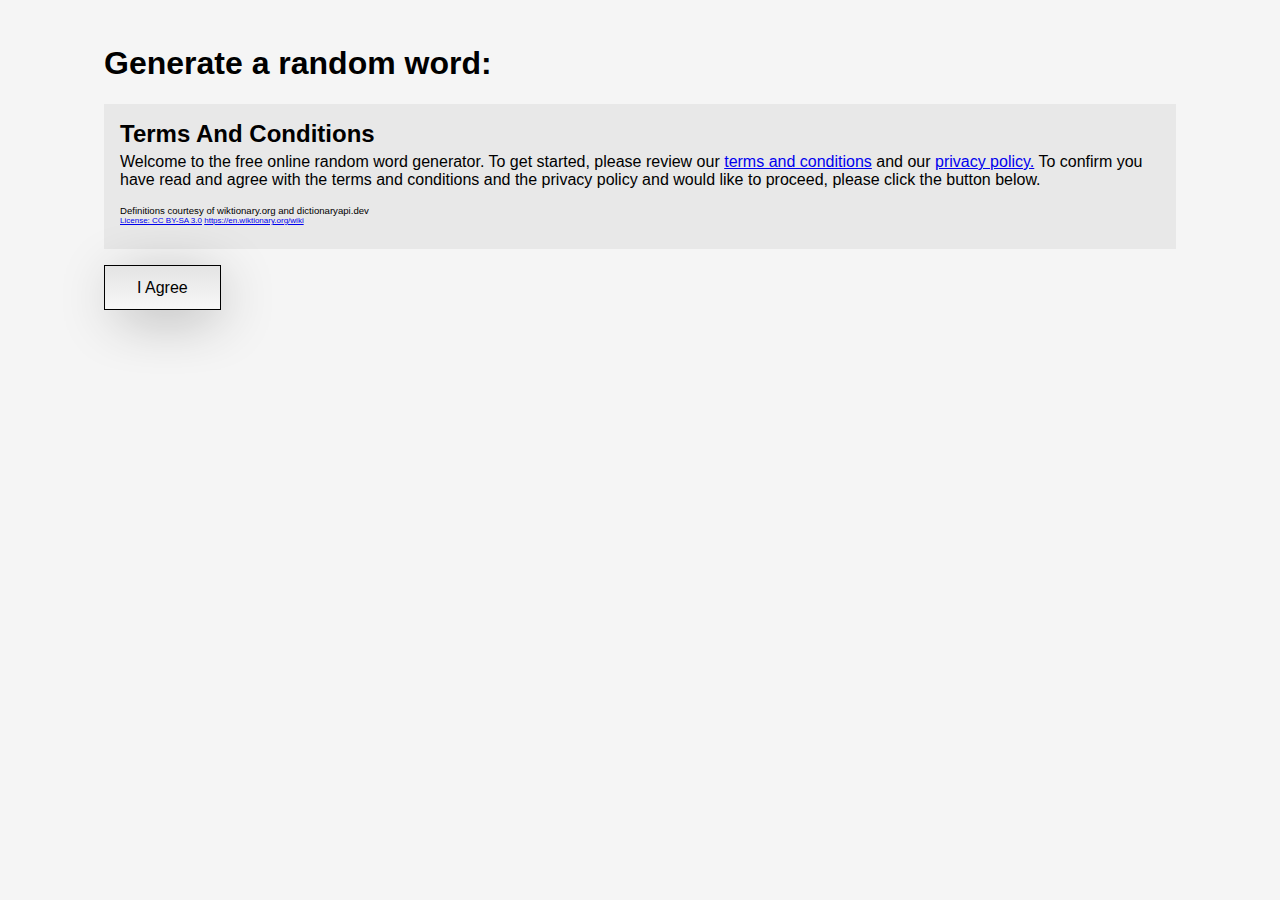
<file: index.html>
<!DOCTYPE html>
<html>
  <head>
    <meta charset="utf-8">
    <meta name="viewport" content="width=device-width">
    <meta name="description" content="Free online word generator. Generate a free word today!"/>
    <meta name="keywords" content="free word generator, free word, word generator, free, word, generator, generate, suggestion, random, generation, brainstorm, help, coming up with, webapp"/>
    <title>Free Online Word Generator</title>
    <link href="style.css" rel="stylesheet" type="text/css" />
    <script src="index.js"></script>

<!-- Google adsense scripts -->
    <script async src="https://pagead2.googlesyndication.com/pagead/js/adsbygoogle.js?client=ca-pub-7234508301944593"
     crossorigin="anonymous"></script>
    <script async src="https://fundingchoicesmessages.google.com/i/pub-7234508301944593?ers=1" nonce="lkFbrl0JsmawyKbokZmQLQ"></script>
    <script nonce="lkFbrl0JsmawyKbokZmQLQ">(function() {function signalGooglefcPresent() {if (!window.frames['googlefcPresent']) {if (document.body) {const iframe = document.createElement('iframe'); iframe.style = 'width: 0; height: 0; border: none; z-index: -1000; left: -1000px; top: -1000px;'; iframe.style.display = 'none'; iframe.name = 'googlefcPresent'; document.body.appendChild(iframe);} else {setTimeout(signalGooglefcPresent, 0);}}}signalGooglefcPresent();})();</script>
    <script>(function(){'use strict';function aa(a){var b=0;return function(){return b<a.length?{done:!1,value:a[b++]}:{done:!0}}}var ba="function"==typeof Object.defineProperties?Object.defineProperty:function(a,b,c){if(a==Array.prototype||a==Object.prototype)return a;a[b]=c.value;return a}; function ea(a){a=["object"==typeof globalThis&&globalThis,a,"object"==typeof window&&window,"object"==typeof self&&self,"object"==typeof global&&global];for(var b=0;b<a.length;++b){var c=a[b];if(c&&c.Math==Math)return c}throw Error("Cannot find global object");}var fa=ea(this);function ha(a,b){if(b)a:{var c=fa;a=a.split(".");for(var d=0;d<a.length-1;d++){var e=a[d];if(!(e in c))break a;c=c[e]}a=a[a.length-1];d=c[a];b=b(d);b!=d&&null!=b&&ba(c,a,{configurable:!0,writable:!0,value:b})}} var ia="function"==typeof Object.create?Object.create:function(a){function b(){}b.prototype=a;return new b},l;if("function"==typeof Object.setPrototypeOf)l=Object.setPrototypeOf;else{var m;a:{var ja={a:!0},ka={};try{ka.__proto__=ja;m=ka.a;break a}catch(a){}m=!1}l=m?function(a,b){a.__proto__=b;if(a.__proto__!==b)throw new TypeError(a+" is not extensible");return a}:null}var la=l; function n(a,b){a.prototype=ia(b.prototype);a.prototype.constructor=a;if(la)la(a,b);else for(var c in b)if("prototype"!=c)if(Object.defineProperties){var d=Object.getOwnPropertyDescriptor(b,c);d&&Object.defineProperty(a,c,d)}else a[c]=b[c];a.A=b.prototype}function ma(){for(var a=Number(this),b=[],c=a;c<arguments.length;c++)b[c-a]=arguments[c];return b} var na="function"==typeof Object.assign?Object.assign:function(a,b){for(var c=1;c<arguments.length;c++){var d=arguments[c];if(d)for(var e in d)Object.prototype.hasOwnProperty.call(d,e)&&(a[e]=d[e])}return a};ha("Object.assign",function(a){return a||na});/* Copyright The Closure Library Authors. SPDX-License-Identifier: Apache-2.0 */ var p=this||self;function q(a){return a};var t,u;a:{for(var oa=["CLOSURE_FLAGS"],v=p,x=0;x<oa.length;x++)if(v=v[oa[x]],null==v){u=null;break a}u=v}var pa=u&&u[610401301];t=null!=pa?pa:!1;var z,qa=p.navigator;z=qa?qa.userAgentData||null:null;function A(a){return t?z?z.brands.some(function(b){return(b=b.brand)&&-1!=b.indexOf(a)}):!1:!1}function B(a){var b;a:{if(b=p.navigator)if(b=b.userAgent)break a;b=""}return-1!=b.indexOf(a)};function C(){return t?!!z&&0<z.brands.length:!1}function D(){return C()?A("Chromium"):(B("Chrome")||B("CriOS"))&&!(C()?0:B("Edge"))||B("Silk")};var ra=C()?!1:B("Trident")||B("MSIE");!B("Android")||D();D();B("Safari")&&(D()||(C()?0:B("Coast"))||(C()?0:B("Opera"))||(C()?0:B("Edge"))||(C()?A("Microsoft Edge"):B("Edg/"))||C()&&A("Opera"));var sa={},E=null;var ta="undefined"!==typeof Uint8Array,ua=!ra&&"function"===typeof btoa;var F="function"===typeof Symbol&&"symbol"===typeof Symbol()?Symbol():void 0,G=F?function(a,b){a[F]|=b}:function(a,b){void 0!==a.g?a.g|=b:Object.defineProperties(a,{g:{value:b,configurable:!0,writable:!0,enumerable:!1}})};function va(a){var b=H(a);1!==(b&1)&&(Object.isFrozen(a)&&(a=Array.prototype.slice.call(a)),I(a,b|1))} var H=F?function(a){return a[F]|0}:function(a){return a.g|0},J=F?function(a){return a[F]}:function(a){return a.g},I=F?function(a,b){a[F]=b}:function(a,b){void 0!==a.g?a.g=b:Object.defineProperties(a,{g:{value:b,configurable:!0,writable:!0,enumerable:!1}})};function wa(){var a=[];G(a,1);return a}function xa(a,b){I(b,(a|0)&-99)}function K(a,b){I(b,(a|34)&-73)}function L(a){a=a>>11&1023;return 0===a?536870912:a};var M={};function N(a){return null!==a&&"object"===typeof a&&!Array.isArray(a)&&a.constructor===Object}var O,ya=[];I(ya,39);O=Object.freeze(ya);var P;function Q(a,b){P=b;a=new a(b);P=void 0;return a} function R(a,b,c){null==a&&(a=P);P=void 0;if(null==a){var d=96;c?(a=[c],d|=512):a=[];b&&(d=d&-2095105|(b&1023)<<11)}else{if(!Array.isArray(a))throw Error();d=H(a);if(d&64)return a;d|=64;if(c&&(d|=512,c!==a[0]))throw Error();a:{c=a;var e=c.length;if(e){var f=e-1,g=c[f];if(N(g)){d|=256;b=(d>>9&1)-1;e=f-b;1024<=e&&(za(c,b,g),e=1023);d=d&-2095105|(e&1023)<<11;break a}}b&&(g=(d>>9&1)-1,b=Math.max(b,e-g),1024<b&&(za(c,g,{}),d|=256,b=1023),d=d&-2095105|(b&1023)<<11)}}I(a,d);return a} function za(a,b,c){for(var d=1023+b,e=a.length,f=d;f<e;f++){var g=a[f];null!=g&&g!==c&&(c[f-b]=g)}a.length=d+1;a[d]=c};function Aa(a){switch(typeof a){case "number":return isFinite(a)?a:String(a);case "boolean":return a?1:0;case "object":if(a&&!Array.isArray(a)&&ta&&null!=a&&a instanceof Uint8Array){if(ua){for(var b="",c=0,d=a.length-10240;c<d;)b+=String.fromCharCode.apply(null,a.subarray(c,c+=10240));b+=String.fromCharCode.apply(null,c?a.subarray(c):a);a=btoa(b)}else{void 0===b&&(b=0);if(!E){E={};c="ABCDEFGHIJKLMNOPQRSTUVWXYZabcdefghijklmnopqrstuvwxyz0123456789".split("");d=["+/=","+/","-_=","-_.","-_"];for(var e= 0;5>e;e++){var f=c.concat(d[e].split(""));sa[e]=f;for(var g=0;g<f.length;g++){var h=f[g];void 0===E[h]&&(E[h]=g)}}}b=sa[b];c=Array(Math.floor(a.length/3));d=b[64]||"";for(e=f=0;f<a.length-2;f+=3){var k=a[f],w=a[f+1];h=a[f+2];g=b[k>>2];k=b[(k&3)<<4|w>>4];w=b[(w&15)<<2|h>>6];h=b[h&63];c[e++]=g+k+w+h}g=0;h=d;switch(a.length-f){case 2:g=a[f+1],h=b[(g&15)<<2]||d;case 1:a=a[f],c[e]=b[a>>2]+b[(a&3)<<4|g>>4]+h+d}a=c.join("")}return a}}return a};function Ba(a,b,c){a=Array.prototype.slice.call(a);var d=a.length,e=b&256?a[d-1]:void 0;d+=e?-1:0;for(b=b&512?1:0;b<d;b++)a[b]=c(a[b]);if(e){b=a[b]={};for(var f in e)Object.prototype.hasOwnProperty.call(e,f)&&(b[f]=c(e[f]))}return a}function Da(a,b,c,d,e,f){if(null!=a){if(Array.isArray(a))a=e&&0==a.length&&H(a)&1?void 0:f&&H(a)&2?a:Ea(a,b,c,void 0!==d,e,f);else if(N(a)){var g={},h;for(h in a)Object.prototype.hasOwnProperty.call(a,h)&&(g[h]=Da(a[h],b,c,d,e,f));a=g}else a=b(a,d);return a}} function Ea(a,b,c,d,e,f){var g=d||c?H(a):0;d=d?!!(g&32):void 0;a=Array.prototype.slice.call(a);for(var h=0;h<a.length;h++)a[h]=Da(a[h],b,c,d,e,f);c&&c(g,a);return a}function Fa(a){return a.s===M?a.toJSON():Aa(a)};function Ga(a,b,c){c=void 0===c?K:c;if(null!=a){if(ta&&a instanceof Uint8Array)return b?a:new Uint8Array(a);if(Array.isArray(a)){var d=H(a);if(d&2)return a;if(b&&!(d&64)&&(d&32||0===d))return I(a,d|34),a;a=Ea(a,Ga,d&4?K:c,!0,!1,!0);b=H(a);b&4&&b&2&&Object.freeze(a);return a}a.s===M&&(b=a.h,c=J(b),a=c&2?a:Q(a.constructor,Ha(b,c,!0)));return a}}function Ha(a,b,c){var d=c||b&2?K:xa,e=!!(b&32);a=Ba(a,b,function(f){return Ga(f,e,d)});G(a,32|(c?2:0));return a};function Ia(a,b){a=a.h;return Ja(a,J(a),b)}function Ja(a,b,c,d){if(-1===c)return null;if(c>=L(b)){if(b&256)return a[a.length-1][c]}else{var e=a.length;if(d&&b&256&&(d=a[e-1][c],null!=d))return d;b=c+((b>>9&1)-1);if(b<e)return a[b]}}function Ka(a,b,c,d,e){var f=L(b);if(c>=f||e){e=b;if(b&256)f=a[a.length-1];else{if(null==d)return;f=a[f+((b>>9&1)-1)]={};e|=256}f[c]=d;e&=-1025;e!==b&&I(a,e)}else a[c+((b>>9&1)-1)]=d,b&256&&(d=a[a.length-1],c in d&&delete d[c]),b&1024&&I(a,b&-1025)} function La(a,b){var c=Ma;var d=void 0===d?!1:d;var e=a.h;var f=J(e),g=Ja(e,f,b,d);var h=!1;if(null==g||"object"!==typeof g||(h=Array.isArray(g))||g.s!==M)if(h){var k=h=H(g);0===k&&(k|=f&32);k|=f&2;k!==h&&I(g,k);c=new c(g)}else c=void 0;else c=g;c!==g&&null!=c&&Ka(e,f,b,c,d);e=c;if(null==e)return e;a=a.h;f=J(a);f&2||(g=e,c=g.h,h=J(c),g=h&2?Q(g.constructor,Ha(c,h,!1)):g,g!==e&&(e=g,Ka(a,f,b,e,d)));return e}function Na(a,b){a=Ia(a,b);return null==a||"string"===typeof a?a:void 0} function Oa(a,b){a=Ia(a,b);return null!=a?a:0}function S(a,b){a=Na(a,b);return null!=a?a:""};function T(a,b,c){this.h=R(a,b,c)}T.prototype.toJSON=function(){var a=Ea(this.h,Fa,void 0,void 0,!1,!1);return Pa(this,a,!0)};T.prototype.s=M;T.prototype.toString=function(){return Pa(this,this.h,!1).toString()}; function Pa(a,b,c){var d=a.constructor.v,e=L(J(c?a.h:b)),f=!1;if(d){if(!c){b=Array.prototype.slice.call(b);var g;if(b.length&&N(g=b[b.length-1]))for(f=0;f<d.length;f++)if(d[f]>=e){Object.assign(b[b.length-1]={},g);break}f=!0}e=b;c=!c;g=J(a.h);a=L(g);g=(g>>9&1)-1;for(var h,k,w=0;w<d.length;w++)if(k=d[w],k<a){k+=g;var r=e[k];null==r?e[k]=c?O:wa():c&&r!==O&&va(r)}else h||(r=void 0,e.length&&N(r=e[e.length-1])?h=r:e.push(h={})),r=h[k],null==h[k]?h[k]=c?O:wa():c&&r!==O&&va(r)}d=b.length;if(!d)return b; var Ca;if(N(h=b[d-1])){a:{var y=h;e={};c=!1;for(var ca in y)Object.prototype.hasOwnProperty.call(y,ca)&&(a=y[ca],Array.isArray(a)&&a!=a&&(c=!0),null!=a?e[ca]=a:c=!0);if(c){for(var rb in e){y=e;break a}y=null}}y!=h&&(Ca=!0);d--}for(;0<d;d--){h=b[d-1];if(null!=h)break;var cb=!0}if(!Ca&&!cb)return b;var da;f?da=b:da=Array.prototype.slice.call(b,0,d);b=da;f&&(b.length=d);y&&b.push(y);return b};function Qa(a){return function(b){if(null==b||""==b)b=new a;else{b=JSON.parse(b);if(!Array.isArray(b))throw Error(void 0);G(b,32);b=Q(a,b)}return b}};function Ra(a){this.h=R(a)}n(Ra,T);var Sa=Qa(Ra);var U;function V(a){this.g=a}V.prototype.toString=function(){return this.g+""};var Ta={};function Ua(){return Math.floor(2147483648*Math.random()).toString(36)+Math.abs(Math.floor(2147483648*Math.random())^Date.now()).toString(36)};function Va(a,b){b=String(b);"application/xhtml+xml"===a.contentType&&(b=b.toLowerCase());return a.createElement(b)}function Wa(a){this.g=a||p.document||document}Wa.prototype.appendChild=function(a,b){a.appendChild(b)};/* SPDX-License-Identifier: Apache-2.0 */ function Xa(a,b){a.src=b instanceof V&&b.constructor===V?b.g:"type_error:TrustedResourceUrl";var c,d;(c=(b=null==(d=(c=(a.ownerDocument&&a.ownerDocument.defaultView||window).document).querySelector)?void 0:d.call(c,"script[nonce]"))?b.nonce||b.getAttribute("nonce")||"":"")&&a.setAttribute("nonce",c)};function Ya(a){a=void 0===a?document:a;return a.createElement("script")};function Za(a,b,c,d,e,f){try{var g=a.g,h=Ya(g);h.async=!0;Xa(h,b);g.head.appendChild(h);h.addEventListener("load",function(){e();d&&g.head.removeChild(h)});h.addEventListener("error",function(){0<c?Za(a,b,c-1,d,e,f):(d&&g.head.removeChild(h),f())})}catch(k){f()}};var $a=p.atob("aHR0cHM6Ly93d3cuZ3N0YXRpYy5jb20vaW1hZ2VzL2ljb25zL21hdGVyaWFsL3N5c3RlbS8xeC93YXJuaW5nX2FtYmVyXzI0ZHAucG5n"),ab=p.atob("WW91IGFyZSBzZWVpbmcgdGhpcyBtZXNzYWdlIGJlY2F1c2UgYWQgb3Igc2NyaXB0IGJsb2NraW5nIHNvZnR3YXJlIGlzIGludGVyZmVyaW5nIHdpdGggdGhpcyBwYWdlLg=="),bb=p.atob("RGlzYWJsZSBhbnkgYWQgb3Igc2NyaXB0IGJsb2NraW5nIHNvZnR3YXJlLCB0aGVuIHJlbG9hZCB0aGlzIHBhZ2Uu");function db(a,b,c){this.i=a;this.l=new Wa(this.i);this.g=null;this.j=[];this.m=!1;this.u=b;this.o=c} function eb(a){if(a.i.body&&!a.m){var b=function(){fb(a);p.setTimeout(function(){return gb(a,3)},50)};Za(a.l,a.u,2,!0,function(){p[a.o]||b()},b);a.m=!0}} function fb(a){for(var b=W(1,5),c=0;c<b;c++){var d=X(a);a.i.body.appendChild(d);a.j.push(d)}b=X(a);b.style.bottom="0";b.style.left="0";b.style.position="fixed";b.style.width=W(100,110).toString()+"%";b.style.zIndex=W(2147483544,2147483644).toString();b.style["background-color"]=hb(249,259,242,252,219,229);b.style["box-shadow"]="0 0 12px #888";b.style.color=hb(0,10,0,10,0,10);b.style.display="flex";b.style["justify-content"]="center";b.style["font-family"]="Roboto, Arial";c=X(a);c.style.width=W(80, 85).toString()+"%";c.style.maxWidth=W(750,775).toString()+"px";c.style.margin="24px";c.style.display="flex";c.style["align-items"]="flex-start";c.style["justify-content"]="center";d=Va(a.l.g,"IMG");d.className=Ua();d.src=$a;d.alt="Warning icon";d.style.height="24px";d.style.width="24px";d.style["padding-right"]="16px";var e=X(a),f=X(a);f.style["font-weight"]="bold";f.textContent=ab;var g=X(a);g.textContent=bb;Y(a,e,f);Y(a,e,g);Y(a,c,d);Y(a,c,e);Y(a,b,c);a.g=b;a.i.body.appendChild(a.g);b=W(1,5);for(c= 0;c<b;c++)d=X(a),a.i.body.appendChild(d),a.j.push(d)}function Y(a,b,c){for(var d=W(1,5),e=0;e<d;e++){var f=X(a);b.appendChild(f)}b.appendChild(c);c=W(1,5);for(d=0;d<c;d++)e=X(a),b.appendChild(e)}function W(a,b){return Math.floor(a+Math.random()*(b-a))}function hb(a,b,c,d,e,f){return"rgb("+W(Math.max(a,0),Math.min(b,255)).toString()+","+W(Math.max(c,0),Math.min(d,255)).toString()+","+W(Math.max(e,0),Math.min(f,255)).toString()+")"}function X(a){a=Va(a.l.g,"DIV");a.className=Ua();return a} function gb(a,b){0>=b||null!=a.g&&0!=a.g.offsetHeight&&0!=a.g.offsetWidth||(ib(a),fb(a),p.setTimeout(function(){return gb(a,b-1)},50))} function ib(a){var b=a.j;var c="undefined"!=typeof Symbol&&Symbol.iterator&&b[Symbol.iterator];if(c)b=c.call(b);else if("number"==typeof b.length)b={next:aa(b)};else throw Error(String(b)+" is not an iterable or ArrayLike");for(c=b.next();!c.done;c=b.next())(c=c.value)&&c.parentNode&&c.parentNode.removeChild(c);a.j=[];(b=a.g)&&b.parentNode&&b.parentNode.removeChild(b);a.g=null};function jb(a,b,c,d,e){function f(k){document.body?g(document.body):0<k?p.setTimeout(function(){f(k-1)},e):b()}function g(k){k.appendChild(h);p.setTimeout(function(){h?(0!==h.offsetHeight&&0!==h.offsetWidth?b():a(),h.parentNode&&h.parentNode.removeChild(h)):a()},d)}var h=kb(c);f(3)}function kb(a){var b=document.createElement("div");b.className=a;b.style.width="1px";b.style.height="1px";b.style.position="absolute";b.style.left="-10000px";b.style.top="-10000px";b.style.zIndex="-10000";return b};function Ma(a){this.h=R(a)}n(Ma,T);function lb(a){this.h=R(a)}n(lb,T);var mb=Qa(lb);function nb(a){a=Na(a,4)||"";if(void 0===U){var b=null;var c=p.trustedTypes;if(c&&c.createPolicy){try{b=c.createPolicy("goog#html",{createHTML:q,createScript:q,createScriptURL:q})}catch(d){p.console&&p.console.error(d.message)}U=b}else U=b}a=(b=U)?b.createScriptURL(a):a;return new V(a,Ta)};function ob(a,b){this.m=a;this.o=new Wa(a.document);this.g=b;this.j=S(this.g,1);this.u=nb(La(this.g,2));this.i=!1;b=nb(La(this.g,13));this.l=new db(a.document,b,S(this.g,12))}ob.prototype.start=function(){pb(this)}; function pb(a){qb(a);Za(a.o,a.u,3,!1,function(){a:{var b=a.j;var c=p.btoa(b);if(c=p[c]){try{var d=Sa(p.atob(c))}catch(e){b=!1;break a}b=b===Na(d,1)}else b=!1}b?Z(a,S(a.g,14)):(Z(a,S(a.g,8)),eb(a.l))},function(){jb(function(){Z(a,S(a.g,7));eb(a.l)},function(){return Z(a,S(a.g,6))},S(a.g,9),Oa(a.g,10),Oa(a.g,11))})}function Z(a,b){a.i||(a.i=!0,a=new a.m.XMLHttpRequest,a.open("GET",b,!0),a.send())}function qb(a){var b=p.btoa(a.j);a.m[b]&&Z(a,S(a.g,5))};(function(a,b){p[a]=function(){var c=ma.apply(0,arguments);p[a]=function(){};b.apply(null,c)}})("__h82AlnkH6D91__",function(a){"function"===typeof window.atob&&(new ob(window,mb(window.atob(a)))).start()});}).call(this); window.__h82AlnkH6D91__("[base64]/[base64]/[base64]/[base64]");</script>
    
  </head>
  </head>
  <body>
    <main id="agreement">
    <h1 class="main-title">Generate a random word:</h1>
    <div class="main-word-definition-wrapper">
      <h2 class="main-word">Terms And Conditions</h2>
      <p class="main-definition">Welcome to the free online random word generator. To get started, please
        review our <a href="terms.html" target="_blank">terms and conditions</a> and our <a href="privacypolicy.html" target="_blank">privacy
          policy.</a> To confirm you have read and agree with the terms and conditions and the privacy policy and would like to proceed, please click the button below.</p>
      <p class="main-license-paragraph">Definitions courtesy of wiktionary.org and dictionaryapi.dev</p>
      <p class="main-license-link">
        <a href="https://creativecommons.org/licenses/by-sa/3.0">License:
          CC BY-SA 3.0</a> 
        <a href="https://en.wiktionary.org/wiki/">https://en.wiktionary.org/wiki</a>
      </p>
    </div>
    <button class="agree-button" onclick="agree()">I Agree </button>
    </main>
      
  <main id="use-cases" style="display: none;">
    <h1 class="main-title">Generate a random word:</h1>
    <div class="main-word-definition-wrapper">
      <h2 class="main-word">Common Use Cases</h2>
      <p class="main-definition">A random word generator can be a versatile tool with a wide range of use cases. Here
        are some examples:
        <br>
        <br>
        <b>Creative Writing:</b>
        <br>
        <br>
        Prompting writers with random words to spark creativity or overcome writer's block.
        Generating unique character names or fictional place names.
        <br>
        <br>
        <b>Brainstorming:</b>
        <br>
        <br>
        Ideation for product names, company names, or project names.
        Coming up with innovative ideas for marketing slogans or taglines.
        <br>
        <br>
        <b>Language Learning:</b>
        <br>
        <br>
        Expanding vocabulary by presenting random words to learn and practice.
        Improving pronunciation by providing words for pronunciation exercises.
        <br>
        <br>
        <b>Game Development:</b>
        <br>
        <br>
        Creating word-based puzzles and games like word searches, crossword puzzles, or anagrams.
        Generating random words for use in word games like Scrabble or Hangman.
        <br>
        <br>
        <b>Education:</b>
        <br>
        <br>
        Encouraging critical thinking by asking students to use random words in sentences or stories.
        <br>
        <br>
        <b>Design and Art:</b>
        <br>
        <br>
        Inspiring graphic designers with random color names or design themes.
        Generating random prompts for artists to create abstract or surreal artwork.
        <br>
        <br>
        <b>Marketing and Advertising:</b>
        <br>
        <br>
        Aiding marketers in brainstorming campaign slogans or ad copy.
        Creating memorable and unique hashtags for social media campaigns.
        <br>
        <br>
        <b>Password Generation:</b>
        <br>
        <br>
        Generating strong and secure passwords that are difficult to guess.
        Enhancing cybersecurity by creating unique and random passphrases.
        <br>
        <br>
        <b>Data Generation and Testing:</b>
        <br>
        <br>
        Generating random data for software testing and quality assurance.
        Creating placeholder text for web development or design mockups.
        <br>
        <br>
        <b>Fun and Entertainment:</b>
        <br>
        <br>
        Playing word-based games with friends and family.
        Spicing up conversations with unexpected and unusual words.
        <br>
        <br>
        <b>Music and Songwriting:</b>
        <br>
        <br>
        Inspiring songwriters with random lyrics or song titles.
        Generating random chord progressions or musical themes.
        <br>
        <br>
        <b>Programming and Coding:</b>
        <br>
        <br>
        Generating random variable names or placeholder text in code.
        Testing and debugging code by introducing unexpected inputs.
        <br>
        <br>
        <b>Conclusion:</b>
        <br>
        <br>
        These are just a few examples of how a random word generator can be used in various domains. Its versatility
        makes it a valuable tool for generating inspiration, solving problems, and enhancing creativity in numerous
        fields.
        <br>
        <br>
        <b>To get started please click the button below:</b>
      </p>
    </div>
    <button class="main-button" onclick="hideUseCases()">Get Started</button>
  </main>
    
    <main style="display: none;" id="main">
        <h1 class="main-title">Generate a random word:</h1>
        <div class="main-word-definition-wrapper" id="word-wrapper">
          <h2 class="main-word" id="word">Let's get started</h2>
          <p class="main-definition" id="definition">Welcome to the free online random word generator. To get started please click the button below. Alternatively, see common <a href="#"
          onclick="showUseCases()">use cases</a> here.</p>
          <p class="main-license-paragraph">Definition courtesy of wiktionary.org and dictionaryapi.dev</p>
          <p class="main-license-link"><a href="https://creativecommons.org/licenses/by-sa/3.0">License: CC BY-SA 3.0</a> <a href="https://en.wiktionary.org/wiki/" id="sourc-url">https://en.wiktionary.org/wiki/</a></p>
        </div>
        <button class="main-button" onclick="generateMyWord()">Click to Generate</button>
    </main>
  </body>
</html>
</file>
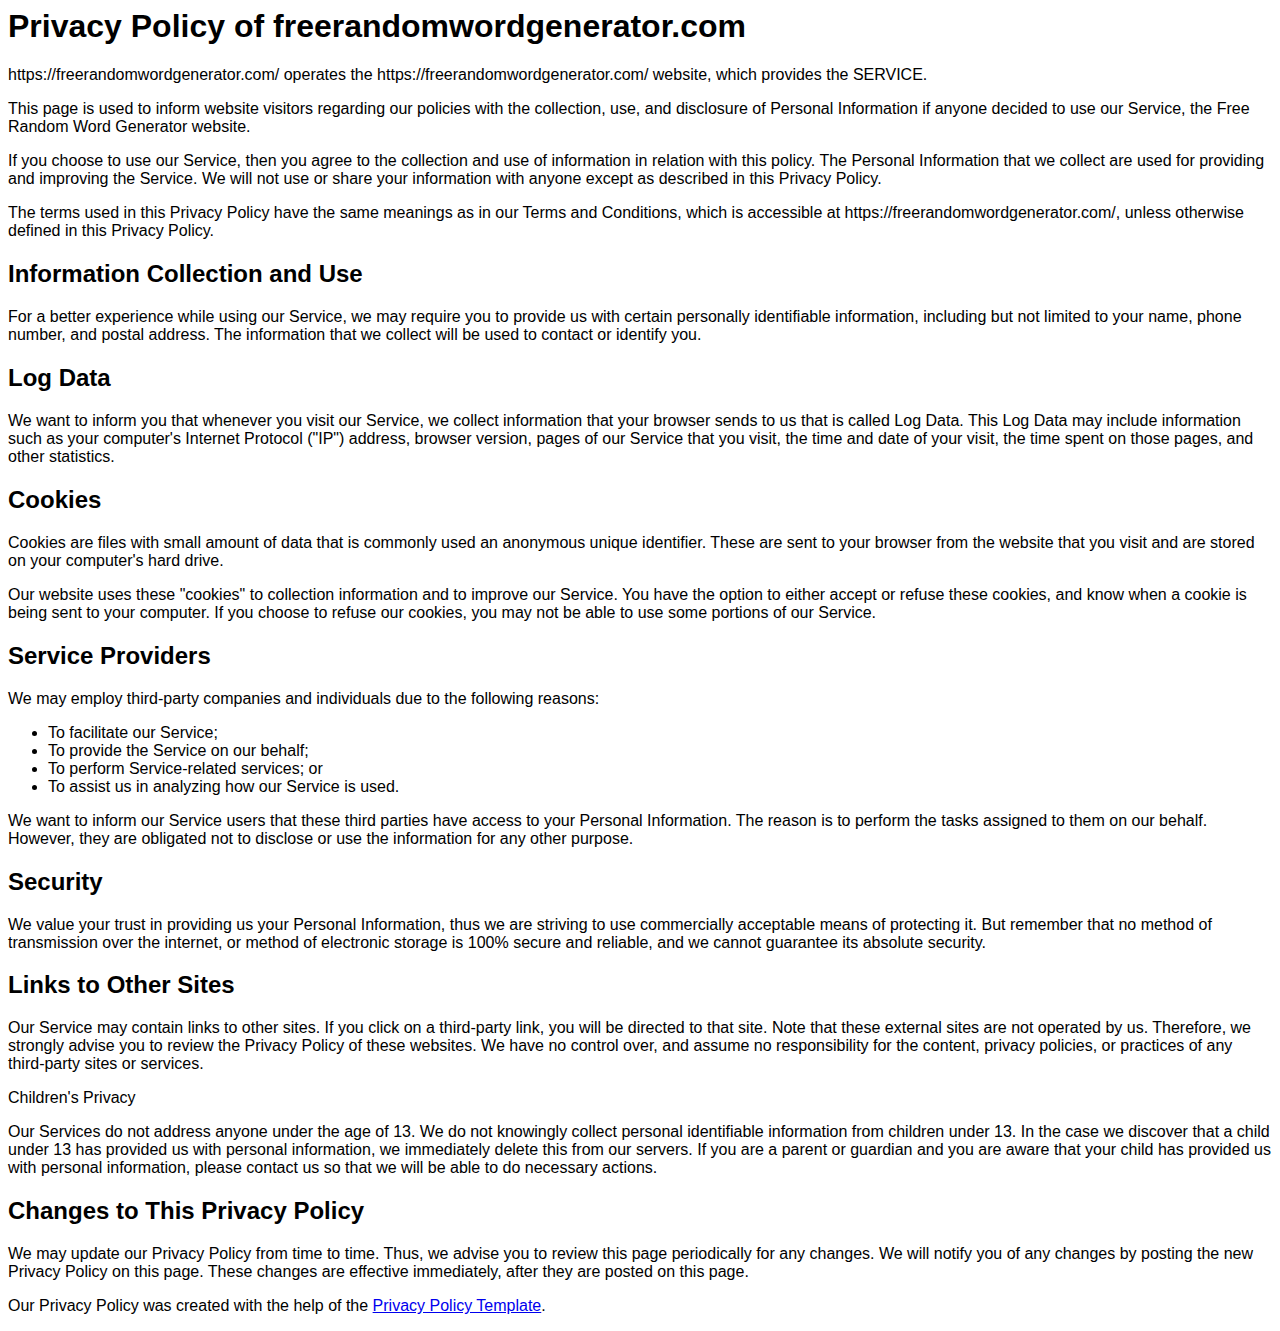
<file: privacypolicy.html>
<head>
    <style>
        body {
            box-sizing: border-box;
            font-family: Arial, sans-serif;
        }
    </style>
</head>

<body>
<h1>Privacy Policy of freerandomwordgenerator.com</h1>

<p>https://freerandomwordgenerator.com/ operates the https://freerandomwordgenerator.com/ website, which provides the SERVICE.</p>

<p>This page is used to inform website visitors regarding our policies with the collection, use, and disclosure of Personal Information if anyone decided to use our Service, the Free Random Word Generator website.</p>

<p>If you choose to use our Service, then you agree to the collection and use of information in relation with this policy. The Personal Information that we collect are used for providing and improving the Service. We will not use or share your information with anyone except as described in this Privacy Policy.</p>

<p>The terms used in this Privacy Policy have the same meanings as in our Terms and Conditions, which is accessible at https://freerandomwordgenerator.com/, unless otherwise defined in this Privacy Policy.</p>

<h2>Information Collection and Use</h2>

<p>For a better experience while using our Service, we may require you to provide us with certain personally identifiable information, including but not limited to your name, phone number, and postal address. The information that we collect will be used to contact or identify you.</p>

<h2>Log Data</h2>

<p>We want to inform you that whenever you visit our Service, we collect information that your browser sends to us that is called Log Data. This Log Data may include information such as your computer's Internet Protocol ("IP") address, browser version, pages of our Service that you visit, the time and date of your visit, the time spent on those pages, and other statistics.</p>

<h2>Cookies</h2>

<p>Cookies are files with small amount of data that is commonly used an anonymous unique identifier. These are sent to your browser from the website that you visit and are stored on your computer's hard drive.</p>

<p>Our website uses these "cookies" to collection information and to improve our Service. You have the option to either accept or refuse these cookies, and know when a cookie is being sent to your computer. If you choose to refuse our cookies, you may not be able to use some portions of our Service.</p>

<h2>Service Providers</h2>

<p>We may employ third-party companies and individuals due to the following reasons:</p>

<ul>
    <li>To facilitate our Service;</li>
    <li>To provide the Service on our behalf;</li>
    <li>To perform Service-related services; or</li>
    <li>To assist us in analyzing how our Service is used.</li>
</ul>

<p>We want to inform our Service users that these third parties have access to your Personal Information. The reason is to perform the tasks assigned to them on our behalf. However, they are obligated not to disclose or use the information for any other purpose.</p>

<h2>Security</h2>

<p>We value your trust in providing us your Personal Information, thus we are striving to use commercially acceptable means of protecting it. But remember that no method of transmission over the internet, or method of electronic storage is 100% secure and reliable, and we cannot guarantee its absolute security.</p>

<h2>Links to Other Sites</h2>

<p>Our Service may contain links to other sites. If you click on a third-party link, you will be directed to that site. Note that these external sites are not operated by us. Therefore, we strongly advise you to review the Privacy Policy of these websites. We have no control over, and assume no responsibility for the content, privacy policies, or practices of any third-party sites or services.</p>

<p>Children's Privacy</p>

<p>Our Services do not address anyone under the age of 13. We do not knowingly collect personal identifiable information from children under 13. In the case we discover that a child under 13 has provided us with personal information, we immediately delete this from our servers. If you are a parent or guardian and you are aware that your child has provided us with personal information, please contact us so that we will be able to do necessary actions.</p>

<h2>Changes to This Privacy Policy</h2>

<p>We may update our Privacy Policy from time to time. Thus, we advise you to review this page periodically for any changes. We will notify you of any changes by posting the new Privacy Policy on this page. These changes are effective immediately, after they are posted on this page.</p>

<p>Our Privacy Policy was created with the help of the <a href="https://www.privacypolicytemplate.net">Privacy Policy Template</a>.</p>
</body>
</file>
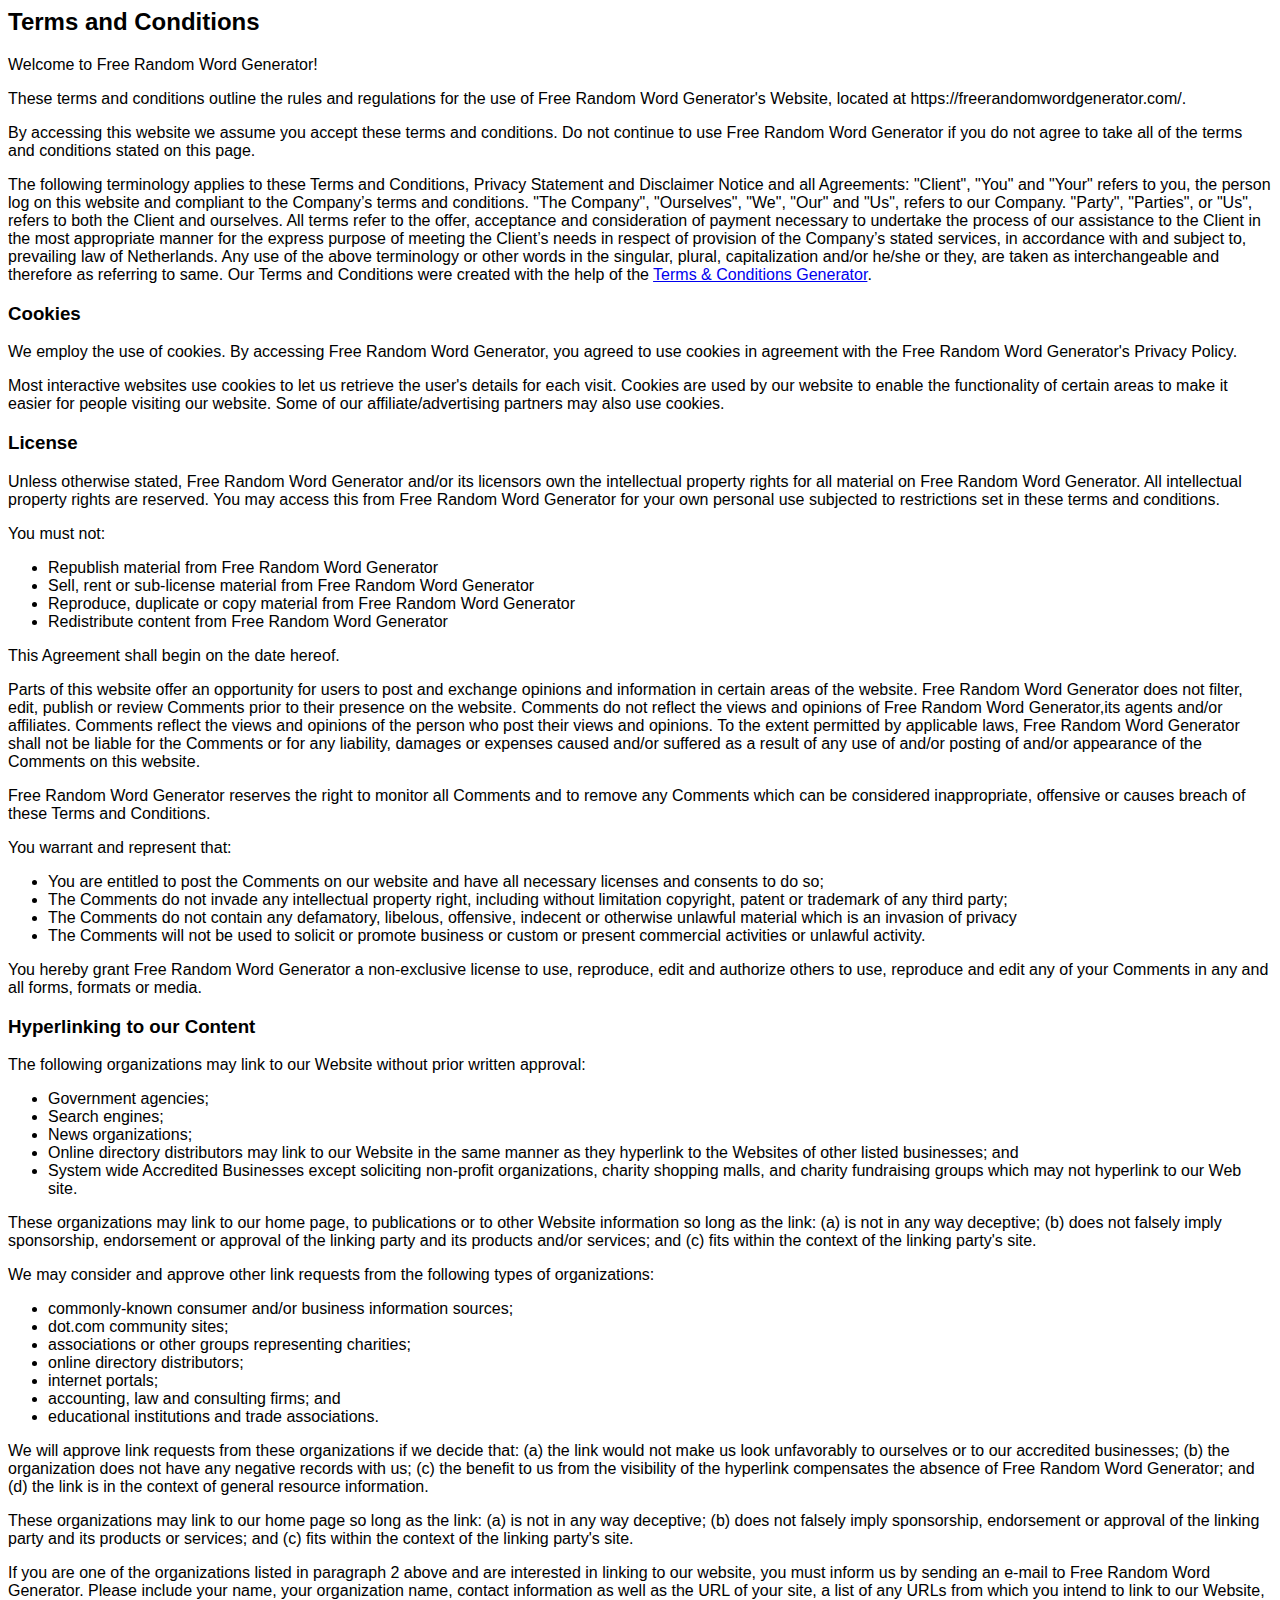
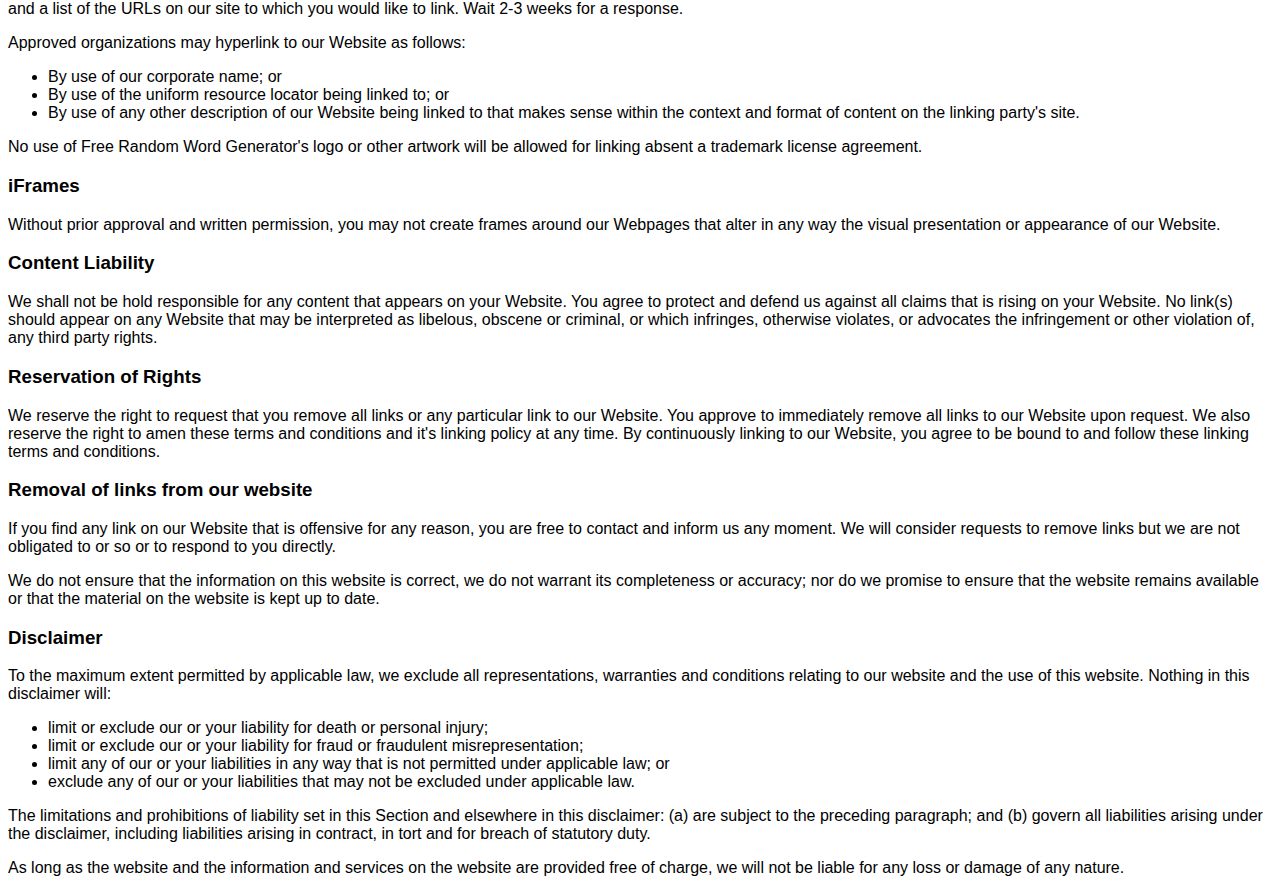
<file: terms.html>
<head>
    <style>
        body {
          box-sizing: border-box;
          font-family: Arial, sans-serif;
        }
    </style>
</head>

<body>
<h2><strong>Terms and Conditions</strong></h2>

<p>Welcome to Free Random Word Generator!</p>

<p>These terms and conditions outline the rules and regulations for the use of Free Random Word Generator's Website, located at https://freerandomwordgenerator.com/.</p>

<p>By accessing this website we assume you accept these terms and conditions. Do not continue to use Free Random Word Generator if you do not agree to take all of the terms and conditions stated on this page.</p>

<p>The following terminology applies to these Terms and Conditions, Privacy Statement and Disclaimer Notice and all Agreements: "Client", "You" and "Your" refers to you, the person log on this website and compliant to the Company’s terms and conditions. "The Company", "Ourselves", "We", "Our" and "Us", refers to our Company. "Party", "Parties", or "Us", refers to both the Client and ourselves. All terms refer to the offer, acceptance and consideration of payment necessary to undertake the process of our assistance to the Client in the most appropriate manner for the express purpose of meeting the Client’s needs in respect of provision of the Company’s stated services, in accordance with and subject to, prevailing law of Netherlands. Any use of the above terminology or other words in the singular, plural, capitalization and/or he/she or they, are taken as interchangeable and therefore as referring to same. Our Terms and Conditions were created with the help of the <a href="https://www.privacypolicyonline.com/terms-conditions-generator/">Terms & Conditions Generator</a>.</p>

<h3><strong>Cookies</strong></h3>

<p>We employ the use of cookies. By accessing Free Random Word Generator, you agreed to use cookies in agreement with the Free Random Word Generator's Privacy Policy.</p>

<p>Most interactive websites use cookies to let us retrieve the user's details for each visit. Cookies are used by our website to enable the functionality of certain areas to make it easier for people visiting our website. Some of our affiliate/advertising partners may also use cookies.</p>

<h3><strong>License</strong></h3>

<p>Unless otherwise stated, Free Random Word Generator and/or its licensors own the intellectual property rights for all material on Free Random Word Generator. All intellectual property rights are reserved. You may access this from Free Random Word Generator for your own personal use subjected to restrictions set in these terms and conditions.</p>

<p>You must not:</p>
<ul>
    <li>Republish material from Free Random Word Generator</li>
    <li>Sell, rent or sub-license material from Free Random Word Generator</li>
    <li>Reproduce, duplicate or copy material from Free Random Word Generator</li>
    <li>Redistribute content from Free Random Word Generator</li>
</ul>

<p>This Agreement shall begin on the date hereof.</p>

<p>Parts of this website offer an opportunity for users to post and exchange opinions and information in certain areas of the website. Free Random Word Generator does not filter, edit, publish or review Comments prior to their presence on the website. Comments do not reflect the views and opinions of Free Random Word Generator,its agents and/or affiliates. Comments reflect the views and opinions of the person who post their views and opinions. To the extent permitted by applicable laws, Free Random Word Generator shall not be liable for the Comments or for any liability, damages or expenses caused and/or suffered as a result of any use of and/or posting of and/or appearance of the Comments on this website.</p>

<p>Free Random Word Generator reserves the right to monitor all Comments and to remove any Comments which can be considered inappropriate, offensive or causes breach of these Terms and Conditions.</p>

<p>You warrant and represent that:</p>

<ul>
    <li>You are entitled to post the Comments on our website and have all necessary licenses and consents to do so;</li>
    <li>The Comments do not invade any intellectual property right, including without limitation copyright, patent or trademark of any third party;</li>
    <li>The Comments do not contain any defamatory, libelous, offensive, indecent or otherwise unlawful material which is an invasion of privacy</li>
    <li>The Comments will not be used to solicit or promote business or custom or present commercial activities or unlawful activity.</li>
</ul>

<p>You hereby grant Free Random Word Generator a non-exclusive license to use, reproduce, edit and authorize others to use, reproduce and edit any of your Comments in any and all forms, formats or media.</p>

<h3><strong>Hyperlinking to our Content</strong></h3>

<p>The following organizations may link to our Website without prior written approval:</p>

<ul>
    <li>Government agencies;</li>
    <li>Search engines;</li>
    <li>News organizations;</li>
    <li>Online directory distributors may link to our Website in the same manner as they hyperlink to the Websites of other listed businesses; and</li>
    <li>System wide Accredited Businesses except soliciting non-profit organizations, charity shopping malls, and charity fundraising groups which may not hyperlink to our Web site.</li>
</ul>

<p>These organizations may link to our home page, to publications or to other Website information so long as the link: (a) is not in any way deceptive; (b) does not falsely imply sponsorship, endorsement or approval of the linking party and its products and/or services; and (c) fits within the context of the linking party's site.</p>

<p>We may consider and approve other link requests from the following types of organizations:</p>

<ul>
    <li>commonly-known consumer and/or business information sources;</li>
    <li>dot.com community sites;</li>
    <li>associations or other groups representing charities;</li>
    <li>online directory distributors;</li>
    <li>internet portals;</li>
    <li>accounting, law and consulting firms; and</li>
    <li>educational institutions and trade associations.</li>
</ul>

<p>We will approve link requests from these organizations if we decide that: (a) the link would not make us look unfavorably to ourselves or to our accredited businesses; (b) the organization does not have any negative records with us; (c) the benefit to us from the visibility of the hyperlink compensates the absence of Free Random Word Generator; and (d) the link is in the context of general resource information.</p>

<p>These organizations may link to our home page so long as the link: (a) is not in any way deceptive; (b) does not falsely imply sponsorship, endorsement or approval of the linking party and its products or services; and (c) fits within the context of the linking party's site.</p>

<p>If you are one of the organizations listed in paragraph 2 above and are interested in linking to our website, you must inform us by sending an e-mail to Free Random Word Generator. Please include your name, your organization name, contact information as well as the URL of your site, a list of any URLs from which you intend to link to our Website, and a list of the URLs on our site to which you would like to link. Wait 2-3 weeks for a response.</p>

<p>Approved organizations may hyperlink to our Website as follows:</p>

<ul>
    <li>By use of our corporate name; or</li>
    <li>By use of the uniform resource locator being linked to; or</li>
    <li>By use of any other description of our Website being linked to that makes sense within the context and format of content on the linking party's site.</li>
</ul>

<p>No use of Free Random Word Generator's logo or other artwork will be allowed for linking absent a trademark license agreement.</p>

<h3><strong>iFrames</strong></h3>

<p>Without prior approval and written permission, you may not create frames around our Webpages that alter in any way the visual presentation or appearance of our Website.</p>

<h3><strong>Content Liability</strong></h3>

<p>We shall not be hold responsible for any content that appears on your Website. You agree to protect and defend us against all claims that is rising on your Website. No link(s) should appear on any Website that may be interpreted as libelous, obscene or criminal, or which infringes, otherwise violates, or advocates the infringement or other violation of, any third party rights.</p>

<h3><strong>Reservation of Rights</strong></h3>

<p>We reserve the right to request that you remove all links or any particular link to our Website. You approve to immediately remove all links to our Website upon request. We also reserve the right to amen these terms and conditions and it's linking policy at any time. By continuously linking to our Website, you agree to be bound to and follow these linking terms and conditions.</p>

<h3><strong>Removal of links from our website</strong></h3>

<p>If you find any link on our Website that is offensive for any reason, you are free to contact and inform us any moment. We will consider requests to remove links but we are not obligated to or so or to respond to you directly.</p>

<p>We do not ensure that the information on this website is correct, we do not warrant its completeness or accuracy; nor do we promise to ensure that the website remains available or that the material on the website is kept up to date.</p>

<h3><strong>Disclaimer</strong></h3>

<p>To the maximum extent permitted by applicable law, we exclude all representations, warranties and conditions relating to our website and the use of this website. Nothing in this disclaimer will:</p>

<ul>
    <li>limit or exclude our or your liability for death or personal injury;</li>
    <li>limit or exclude our or your liability for fraud or fraudulent misrepresentation;</li>
    <li>limit any of our or your liabilities in any way that is not permitted under applicable law; or</li>
    <li>exclude any of our or your liabilities that may not be excluded under applicable law.</li>
</ul>

<p>The limitations and prohibitions of liability set in this Section and elsewhere in this disclaimer: (a) are subject to the preceding paragraph; and (b) govern all liabilities arising under the disclaimer, including liabilities arising in contract, in tort and for breach of statutory duty.</p>

<p>As long as the website and the information and services on the website are provided free of charge, we will not be liable for any loss or damage of any nature.</p>
</body>
</file>
<file: style.css>
body {
  background-color: #f5f5f5;
  box-sizing: border-box;
  font-family: Arial, sans-serif;
}

main {
  padding: 1em;
}

.main-word-definition-wrapper {
  background-color: #e8e8e8;
  padding: 1em;
  margin-bottom: 16px;
}

.main-word {
  margin-top: 0;
  margin-bottom: 5px;
}

.main-definition {
  margin-top: 0;
}

.main-license-paragraph {
  font-size: .6rem;
  margin-bottom: 0;
}

.main-license-link {
  font-size: .5rem;
  margin-top: 0;
}

.agree-button {
  background-image: linear-gradient(to bottom, #e4e4e4, #f7f7f7);
  border: 1px solid black;

  -webkit-box-shadow: 5px 10px 58px -10px rgba(0,0,0,0.46);
  -moz-box-shadow: 5px 10px 58px -10px rgba(0,0,0,0.46);
  box-shadow: 5px 10px 58px -10px rgba(0,0,0,0.46);

  color: black;
  font-size: 1rem;
  padding: 0;
  padding: .8em;
  padding-left: 2em;
  padding-right: 2em;
}

.agree-button:hover {
  cursor: pointer;
}

.agree-button:active {
  transform: scale(.96);
}

.main-button {
  background-image: linear-gradient(to bottom, #e4e4e4, #f7f7f7);
  border: 1px solid black;

  -webkit-box-shadow: 5px 10px 58px -10px rgba(0,0,0,0.46);
  -moz-box-shadow: 5px 10px 58px -10px rgba(0,0,0,0.46);
  box-shadow: 5px 10px 58px -10px rgba(0,0,0,0.46);
  
  color: black;
  font-size: 1rem;
  padding: 0;
  padding: .8em;
}

.main-button:hover {
  cursor: pointer;
}

.main-button:active {
  transform: scale(.96);
}


@media (min-width: 900px) {
  main {
    padding-left: 6em;
    padding-right: 6em;
  }
}

@media (min-width: 1650px) {
  main {
    padding-left: 19em;
    padding-right: 19em;
  }
}

@media (max-width: 500px) {
  * {
    text-align: center;
  }

  .main-title {
    font-size: 1.7rem;
  }
}
</file>
